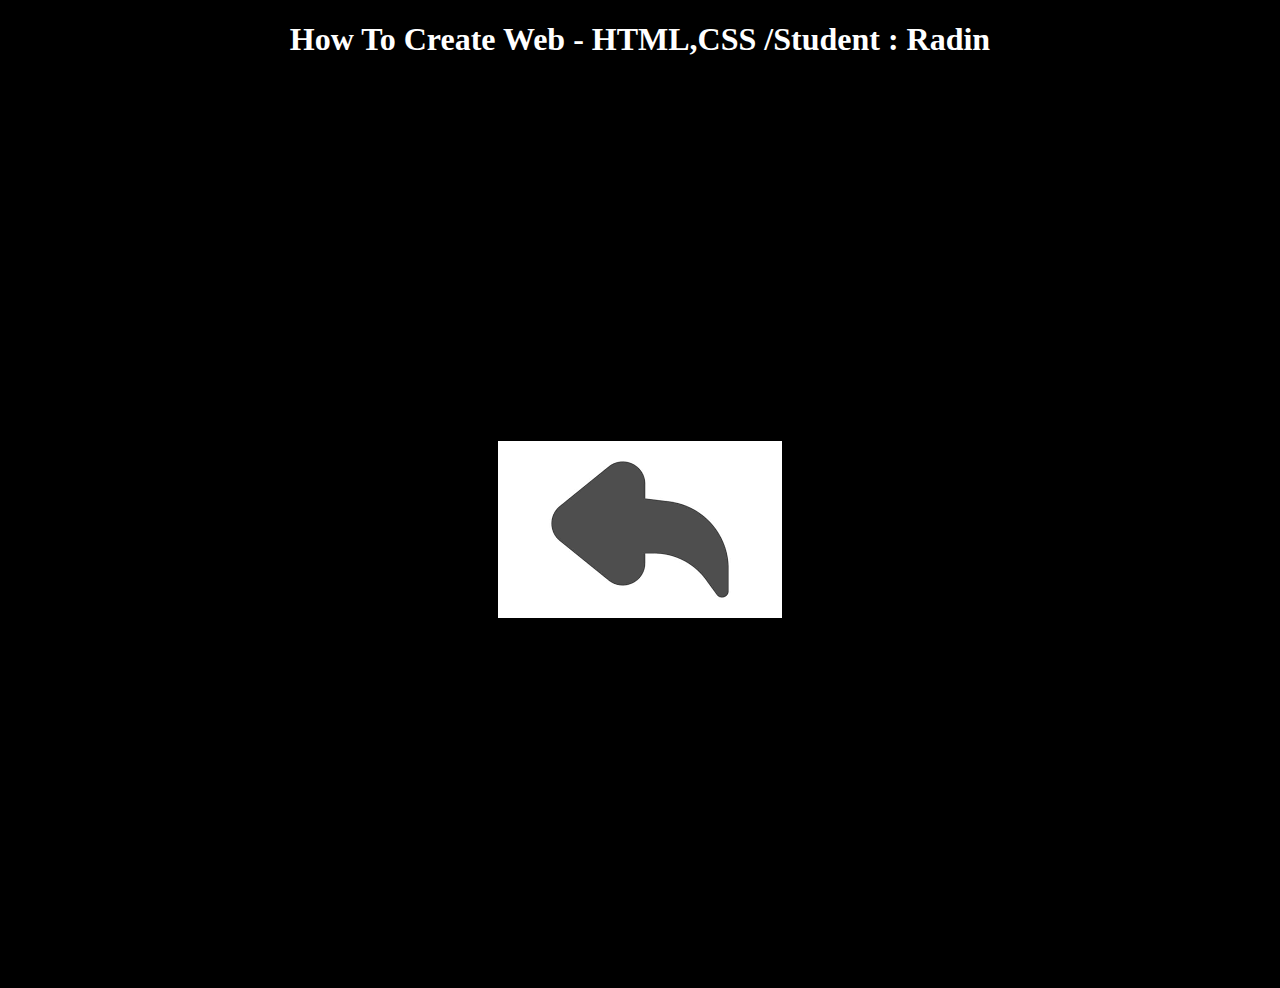
<file: page2.html>
<!DOCTYPE html>
<html lang="en">
<head>
    <meta charset="UTF-8">
    <meta name="viewport" content="width=device-width, initial-scale=1.0">
    <title>Itec PRoject - HTML,CSS Page2</title>
    <link rel="stylesheet" href="style2.css">
</head>
<body>
    <h1>How To Create Web - HTML,CSS /Student : Radin</h1>


    <a href="index.html">
        <div class="container">
            <img class="Radin00" src="images (2).png" alt="Back">
</div>

    </a>
</body>
</html>
</file>
<file: style2.css>
h1{


color: white;
text-align: center;




}
body{


background-color: black;


}
.container{



display: flex;
justify-content: center;
align-items: center;
height: 100vh;






}
</file>
